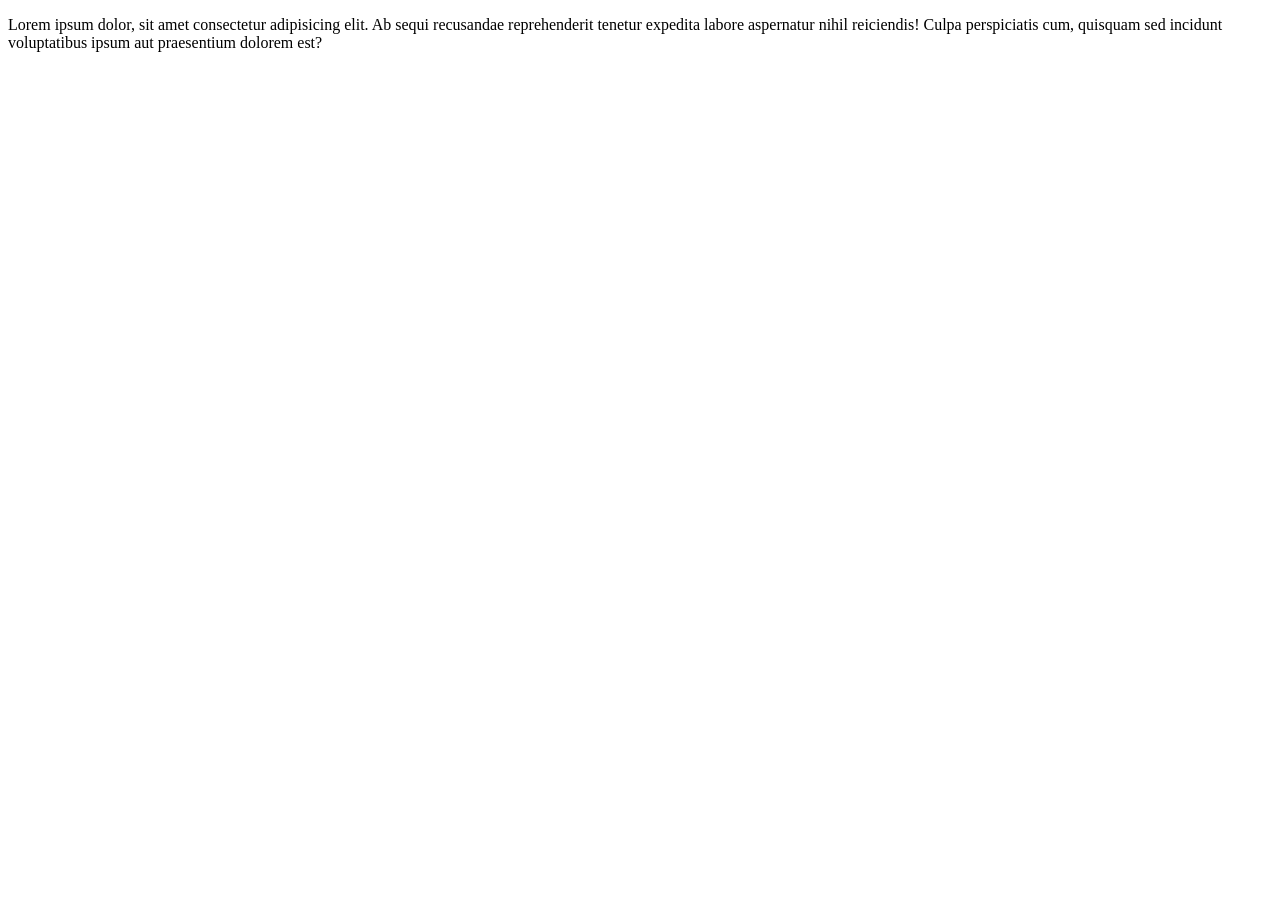
<file: index.html>
<!DOCTYPE html>
<html lang="en">

<head>
    <meta charset="utf-8">
    <meta http-equiv="X-UA-Compatible" content="IE=edge">
    <title>Project Title</title>
    <meta name="description" content="">
    <meta name="viewport" content="width=device-width, initial-scale=1">
    <!-- <link rel="stylesheet" href=""> -->
</head>

<body>

    <p>Lorem ipsum dolor, sit amet consectetur adipisicing elit. Ab sequi recusandae reprehenderit tenetur expedita
        labore aspernatur nihil reiciendis! Culpa perspiciatis cum, quisquam sed incidunt voluptatibus ipsum aut
        praesentium dolorem est?</p>
    <!-- <script src="" async defer></script> -->
    <script src="./js/custom.js"></script>
</body>

</html>
</file>
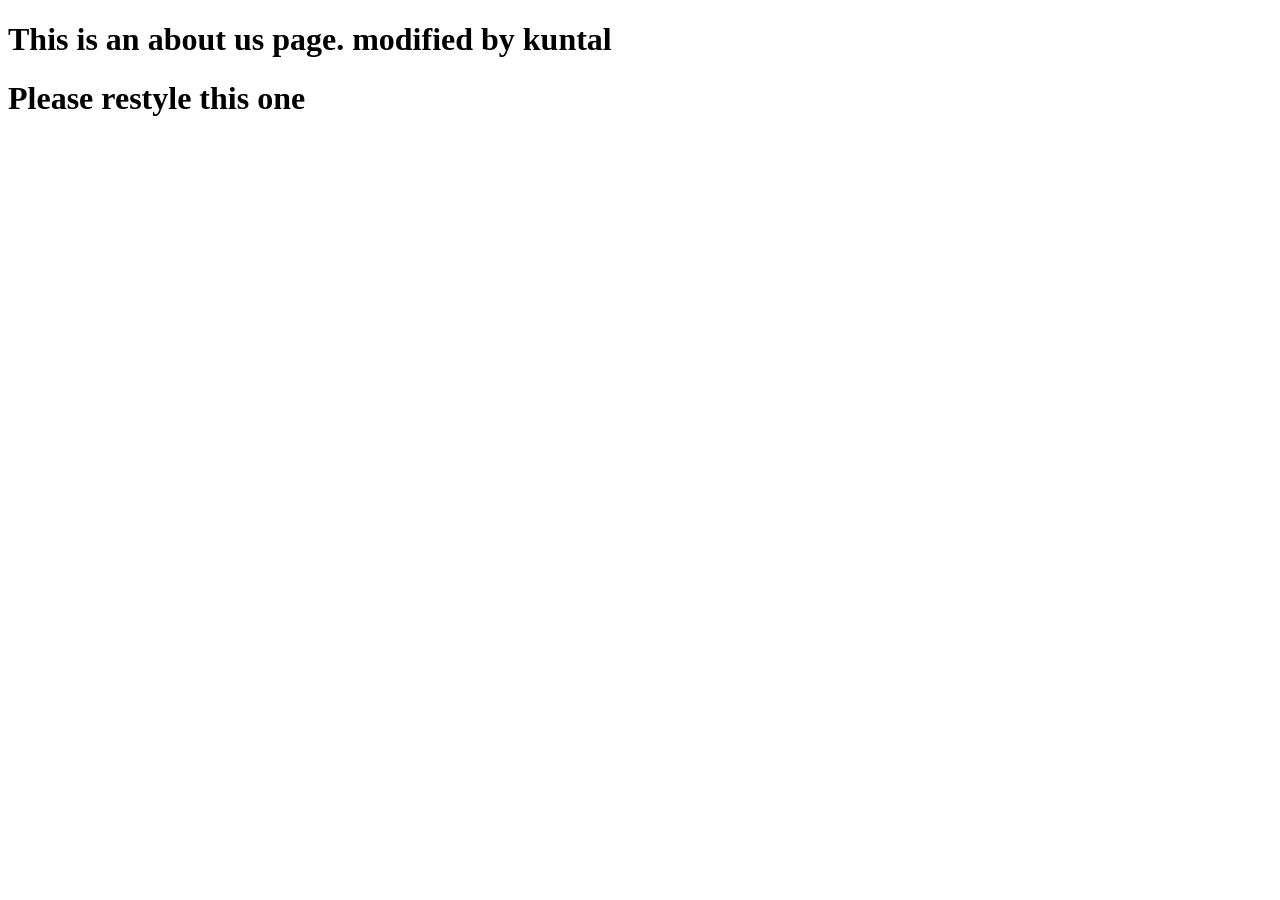
<file: about.html>
<!DOCTYPE html>
<html lang="en">

<head>
    <meta charset="UTF-8">
    <meta name="viewport" content="width=device-width, initial-scale=1.0">
    <title>About us page</title>
</head>

<body>
    <h1>This is an about us page. modified by kuntal</h1>
    <h1>Please restyle this one</h1>
    <script src="./js/custom.js"></script>
</body>

</html>
</file>
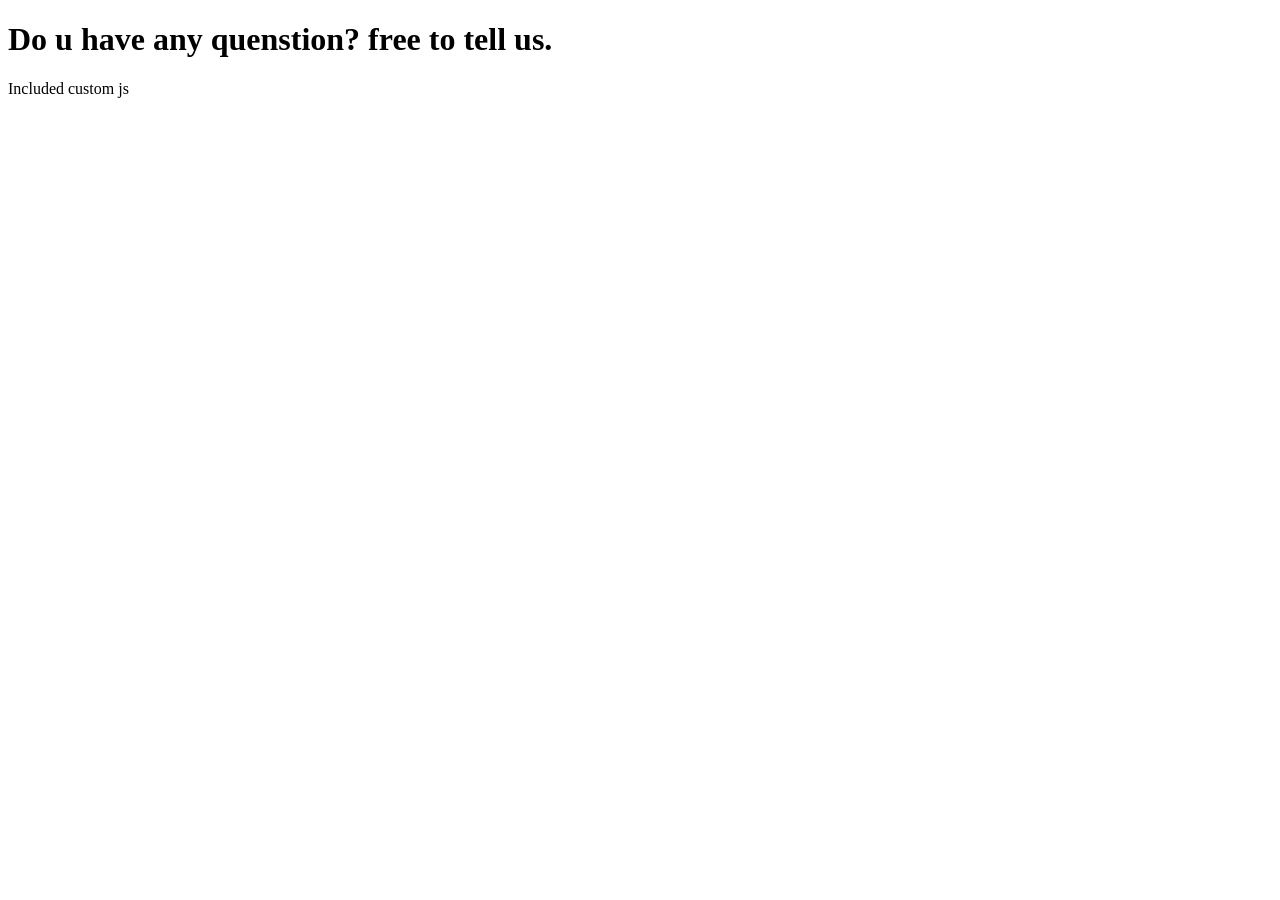
<file: quote.html>
<!DOCTYPE html>
<html lang="en">

<head>
    <meta charset="UTF-8">
    <meta name="viewport" content="width=device-width, initial-scale=1.0">
    <title>Query</title>
</head>

<body>
    <h1>Do u have any quenstion? free to tell us.</h1>
    <p>Included custom js</p>
    <script src="./js/custom.js"></script>
</body>

</html>
</file>
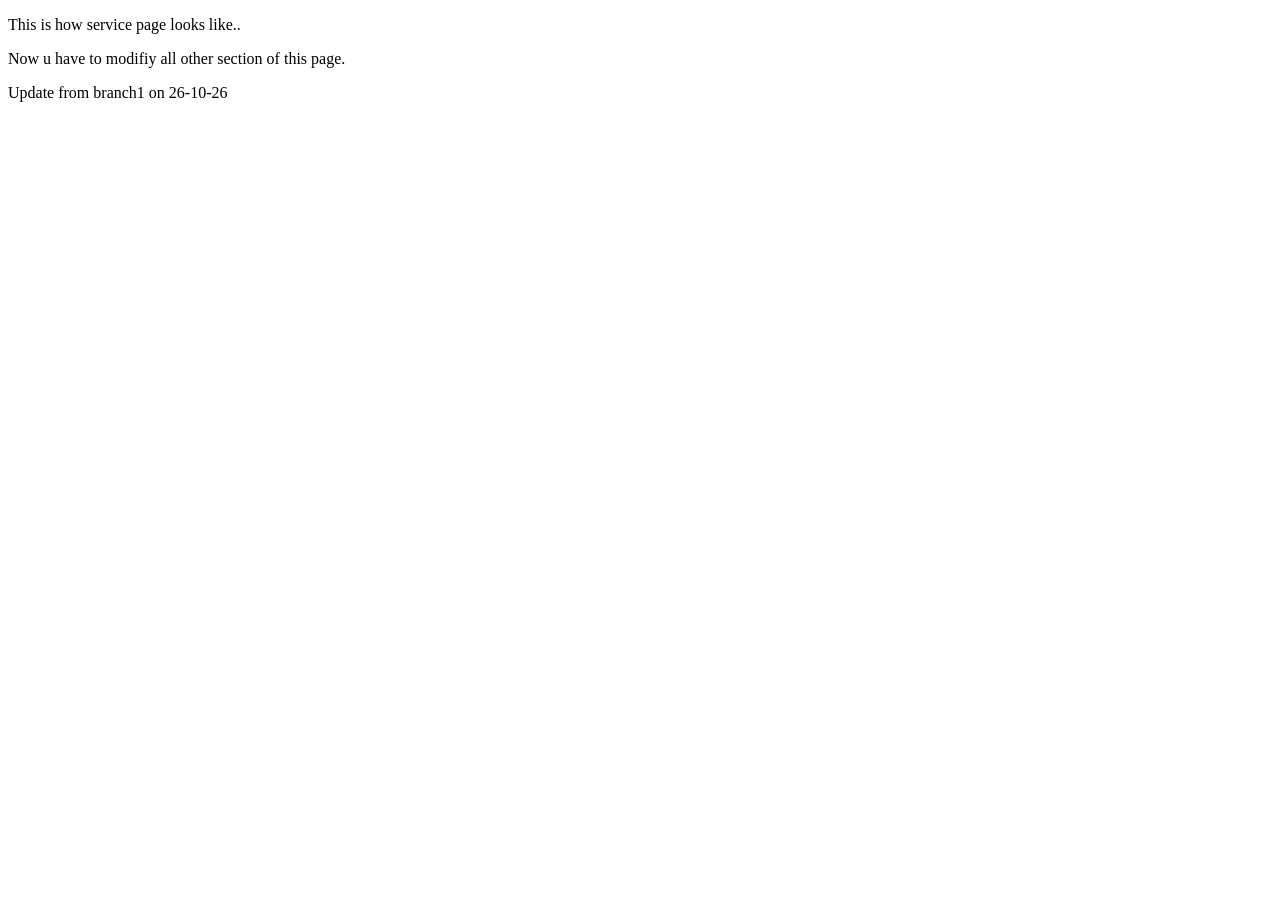
<file: services.html>
<!DOCTYPE html>
<html lang="en">

<head>
    <meta charset="UTF-8">
    <meta name="viewport" content="width=device-width, initial-scale=1.0">
    <title>Document</title>
</head>

<body>

    <p>This is how service page looks like..</p>
    <p>Now u have to modifiy all other section of this page.</p>
    <p>Update from branch1 on 26-10-26</p>

    <script src="./js/custom.js"></script>
</body>

</html>
</file>
